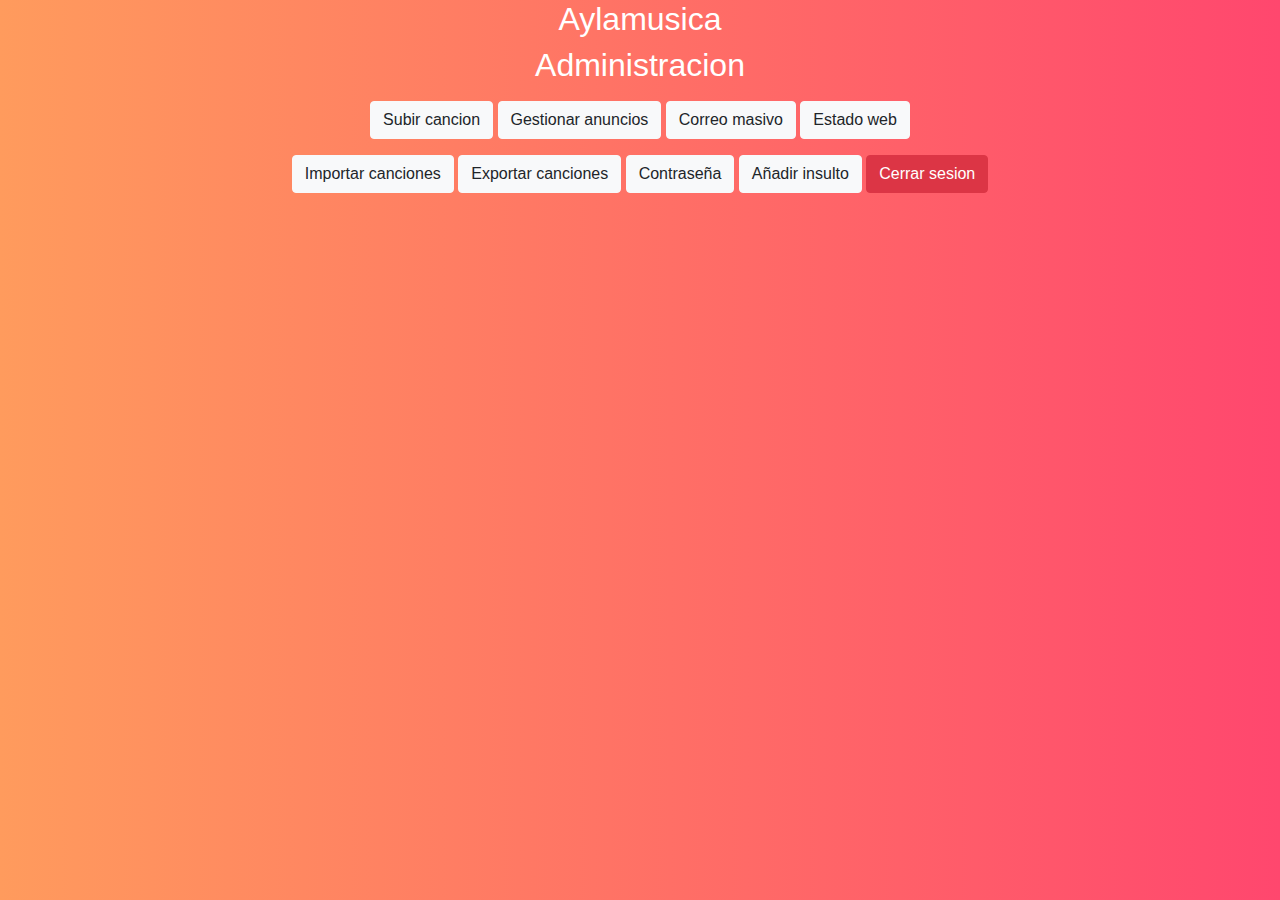
<file: pruebas/administracion.html>
<html>

<head>
    <meta charset="UTF-8">
    <link rel="stylesheet" href="https://stackpath.bootstrapcdn.com/bootstrap/4.4.1/css/bootstrap.min.css"
        integrity="sha384-Vkoo8x4CGsO3+Hhxv8T/Q5PaXtkKtu6ug5TOeNV6gBiFeWPGFN9MuhOf23Q9Ifjh" crossorigin="anonymous">
    <link rel="stylesheet" type="text/css" href="../vista/css/estilo.css">
    <title>Administracion - Aylamusica</title>
</head>

<body>
    <h1 class="text-center">Aylamusica</h1>
    <div id="botones" class="d-flex flex-column text-center">
        <h2>Administracion</h2>
        <div id="botones_1" class="p-2">
            <button class="btn btn-light">Subir cancion</button>
            <button class="btn btn-light">Gestionar anuncios</button>
            <button class="btn btn-light">Correo masivo</button>
            <button class="btn btn-light">Estado web</button>
        </div>
        <div id="botones_2" class="p-2">
            <button class="btn btn-light">Importar canciones</button>
            <button class="btn btn-light">Exportar canciones</button>
            <button class="btn btn-light">Contraseña</button>
            <button class="btn btn-light">Añadir insulto</button>
            <button class="btn btn-danger">Cerrar sesion</button>
        </div>
    </div>
</body>

</html>
</file>
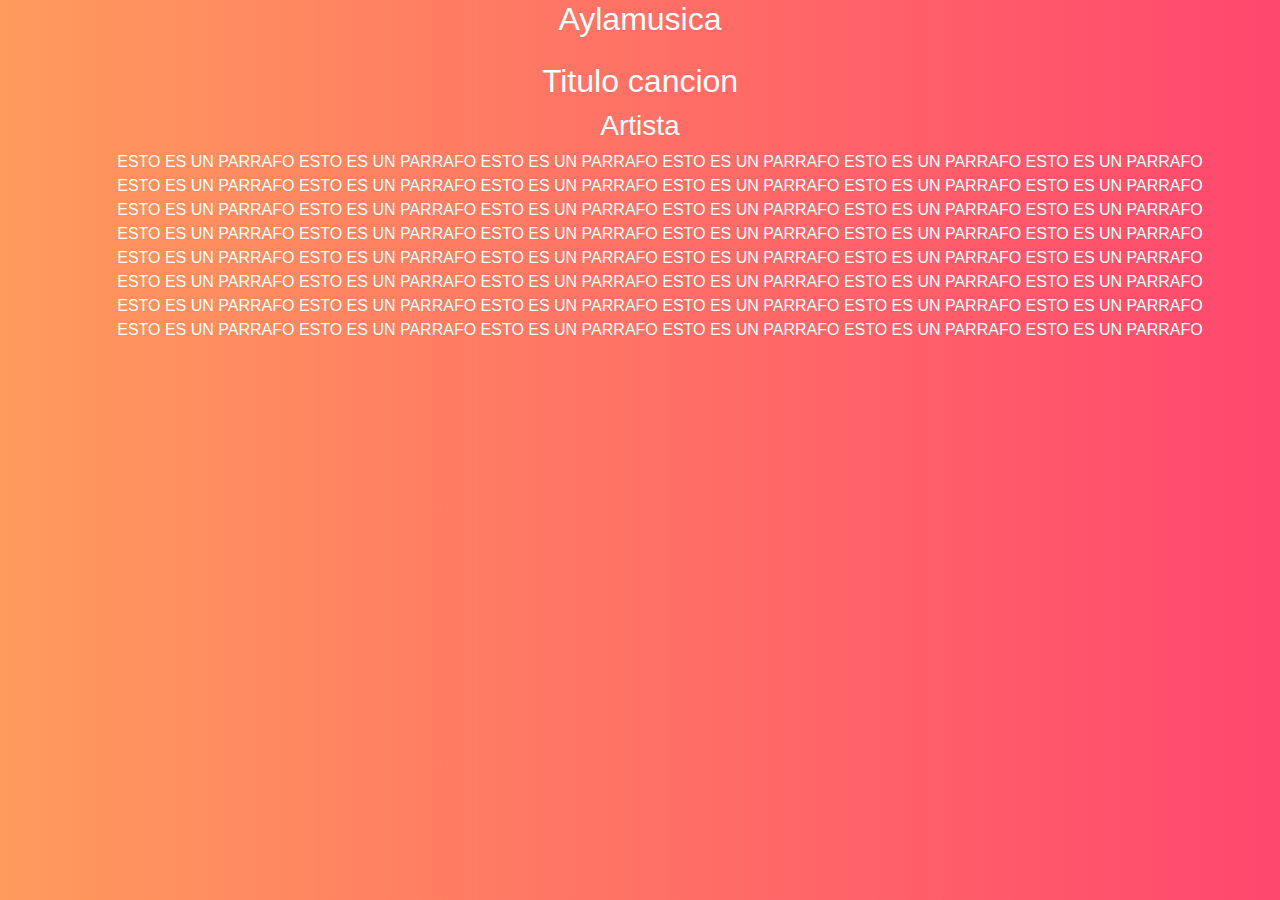
<file: pruebas/cancion.html>
<html>

<head>
    <meta charset="UTF-8">
    <link rel="stylesheet" href="https://stackpath.bootstrapcdn.com/bootstrap/4.4.1/css/bootstrap.min.css"
        integrity="sha384-Vkoo8x4CGsO3+Hhxv8T/Q5PaXtkKtu6ug5TOeNV6gBiFeWPGFN9MuhOf23Q9Ifjh" crossorigin="anonymous">
    <link rel="stylesheet" type="text/css" href="../vista/css/estilo.css">
    <title>$titulo_cancion - Aylamusica</title>
</head>

<body class="mx-3 text-center">
    <!--Cabecera-->
    <h1 class="mb-4 text-center"><a href="index.html">Aylamusica</a></h1>
    <div id="cancion">
        <h2>Titulo cancion</h2>
        <h3>Artista</h3>
        <ol>
            <li>ESTO ES UN PARRAFO ESTO ES UN PARRAFO ESTO ES UN PARRAFO ESTO ES UN PARRAFO ESTO ES UN PARRAFO ESTO ES
                UN PARRAFO</li>
            <li>ESTO ES UN PARRAFO ESTO ES UN PARRAFO ESTO ES UN PARRAFO ESTO ES UN PARRAFO ESTO ES UN PARRAFO ESTO ES
                UN PARRAFO</li>
            <li>ESTO ES UN PARRAFO ESTO ES UN PARRAFO ESTO ES UN PARRAFO ESTO ES UN PARRAFO ESTO ES UN PARRAFO ESTO ES
                UN PARRAFO</li>
            <li>ESTO ES UN PARRAFO ESTO ES UN PARRAFO ESTO ES UN PARRAFO ESTO ES UN PARRAFO ESTO ES UN PARRAFO ESTO ES
                UN PARRAFO</li>
            <li>ESTO ES UN PARRAFO ESTO ES UN PARRAFO ESTO ES UN PARRAFO ESTO ES UN PARRAFO ESTO ES UN PARRAFO ESTO ES
                UN PARRAFO</li>
            <li>ESTO ES UN PARRAFO ESTO ES UN PARRAFO ESTO ES UN PARRAFO ESTO ES UN PARRAFO ESTO ES UN PARRAFO ESTO ES
                UN PARRAFO</li>
            <li>ESTO ES UN PARRAFO ESTO ES UN PARRAFO ESTO ES UN PARRAFO ESTO ES UN PARRAFO ESTO ES UN PARRAFO ESTO ES
                UN PARRAFO</li>
            <li>ESTO ES UN PARRAFO ESTO ES UN PARRAFO ESTO ES UN PARRAFO ESTO ES UN PARRAFO ESTO ES UN PARRAFO ESTO ES
                UN PARRAFO</li>
        </ol>
    </div>
</body>

</html>
</file>
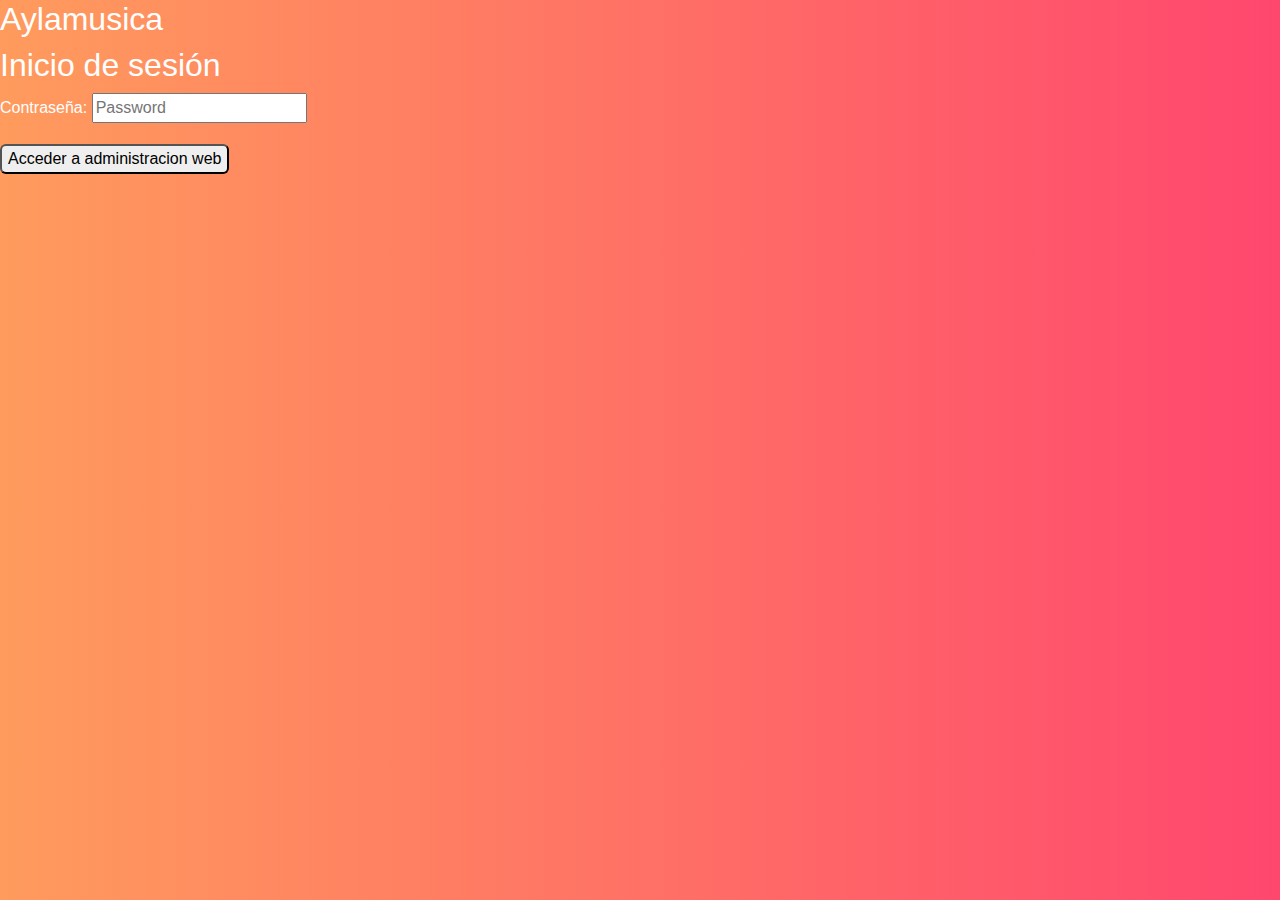
<file: pruebas/login.html>
<html>

<head>
    <meta charset="UTF-8">
    <link rel="stylesheet" href="https://stackpath.bootstrapcdn.com/bootstrap/4.4.1/css/bootstrap.min.css"
        integrity="sha384-Vkoo8x4CGsO3+Hhxv8T/Q5PaXtkKtu6ug5TOeNV6gBiFeWPGFN9MuhOf23Q9Ifjh" crossorigin="anonymous">
    <link rel="stylesheet" type="text/css" href="../vista/css/estilo.css">
    <title>Administracion - Aylamusica</title>
</head>

<body>
    <h1><a href="index.html">Aylamusica</a></h1>
    <div id="caja_login">
        <form action="index.php" method="POST" role="form">
            <h2>Inicio de sesión</h2>
            <div class="form-group">
                <label for="contrasena">Contraseña: </label>
                <input type="password" class="input" id="input_contrasena" placeholder="Password">
            </div>
            <button type="submit" name="boton_login">Acceder a administracion web</button>
        </form>
    </div>
</body>

</html>
</file>
<file: vista/css/estilo.css>
body {
    font-family: 'Work Sans', sans-serif;
    background-image: linear-gradient(to right, #ff9b5d, #ff476e);
    color: white;
}

h1 {
    font-size: 2rem;
}

button {
    border-radius: 6px;
}

img {
    width: 400px;
    height: auto;
}

a {
    color: white;
    text-decoration: none;
    transition: 0.3s;
}

a:hover {
    color: black;
    opacity: 1;
    text-decoration: none;
}

.li_cancion a {
    color: black;
}

.li_cancion a:hover {
    color: gray;
}

.li_cancion, .li_parrafo {
    color: black;
    background-color: white;
    padding: 6px;
    margin-bottom: 1%;
    box-shadow: 1px 1px 20px 1px black;
    border-radius: 5px;
}

#canciones ul li, #ul_comentarios li {
    display: inline-block;
    list-style: none;
}

img.miniatura_cancion {
    width: 100px;
    height: 100px;
}

div#cancion ol li {
    list-style: none;
}
</file>
